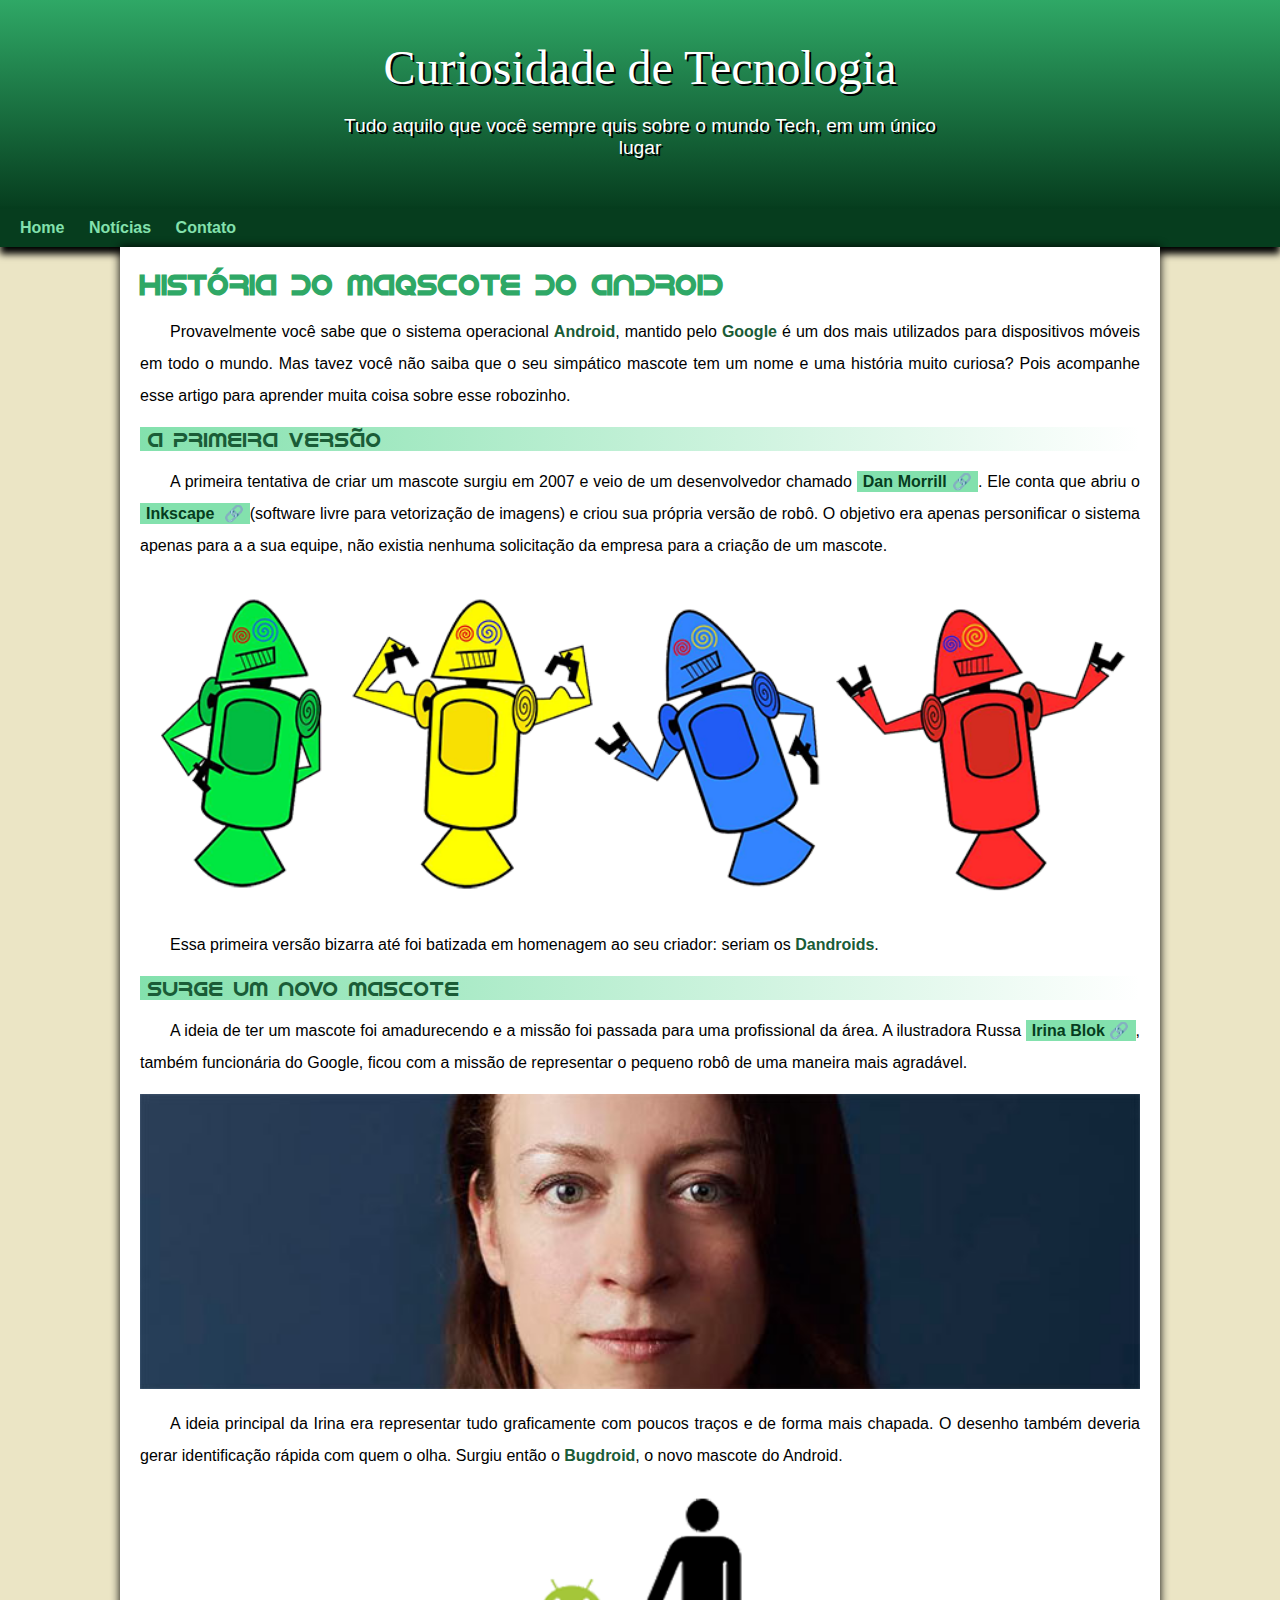
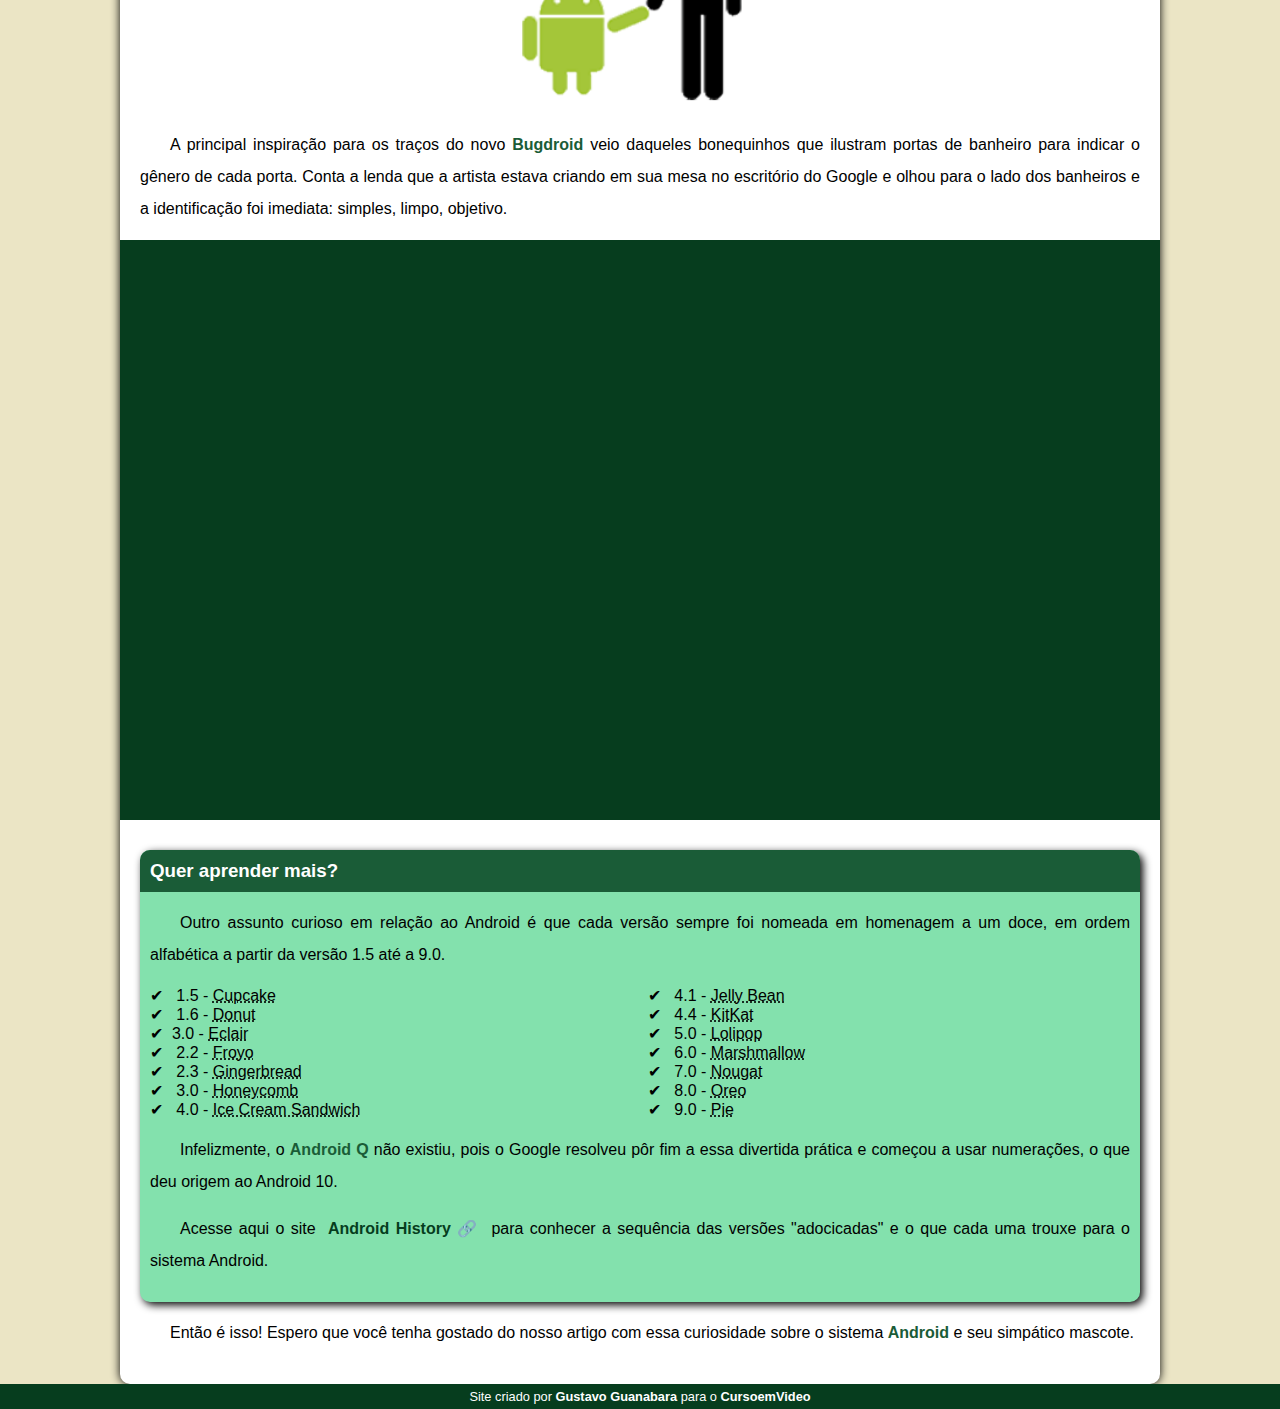
<file: index.html>
<!DOCTYPE html>
<html lang="pt-br">
<head>
    <meta charset="UTF-8">
    <meta http-equiv="X-UA-Compatible" content="IE=edge">
    <meta name="viewport" content="width=device-width, initial-scale=1.0">
    <title>Como surgiu o mascote do Android?</title>
    <link rel="shortcut icon" href="imagens/favicon.ico" type="image/x-icon">
    <link rel="stylesheet" href="estilo/style.css">
</head>
<body>
    <header>
        <h1> Curiosidade de Tecnologia</h1>
        <p>Tudo aquilo que você sempre quis sobre o mundo Tech, em um único lugar</p>
    </header>
    <nav>
       <a href="#">Home</a>
       <a href="#">Notícias</a> 
       <a href="#">Contato</a>
    </nav>
    <main>
        <article>
            <h1>História do maqscote do Android</h1>

            <p>Provavelmente você sabe que o sistema operacional <strong>Android</strong>, mantido pelo <strong>Google</strong> é um dos mais utilizados para dispositivos móveis em todo o mundo. Mas tavez você não saiba que o seu simpático mascote tem um nome e uma história muito curiosa? Pois acompanhe esse artigo para aprender muita coisa sobre esse robozinho.</p>

            <h2>
                A primeira versão
            </h2>

            <p>A primeira tentativa de criar um mascote surgiu em 2007 e veio de um desenvolvedor chamado <a href="https://androidcommunity.com/dan-morrill-shows-us-the-android-mascot-that-almost-was-20130103/" target="_blank" class="externo">Dan Morrill</a>. Ele conta que abriu o <a href="https://inkscape.org/pt-br/" target="_blank" class="externo">Inkscape </a>(software livre para vetorização de imagens) e criou sua própria versão de robô. O objetivo era apenas personificar o sistema apenas para a a sua equipe, não existia nenhuma solicitação da empresa para a criação de um mascote.</p>

            <picture>
                <source media="(max-width: 670px)" srcset="imagens/dan-droids-pq.png">
                <img src="imagens/dan-droids.png" alt="Primeiro mascote do Android">
            </picture>

            <p>Essa primeira versão bizarra até foi batizada em homenagem ao seu criador: seriam os <strong>Dandroids</strong>.</p>

            <h2>
                Surge um novo mascote
            </h2>

            <p>A ideia de ter um mascote foi amadurecendo e a missão foi passada para uma profissional da área. A ilustradora Russa <a href="https://www.irinablok.com/android" target="_blank" class="externo">Irina Blok</a>, também funcionária do Google, ficou com a missão de representar o pequeno robô de uma maneira mais agradável.</p>

            <picture>
                <source media="(max-width: 670px)" srcset="imagens/irina-blok-pq.jpg">
               <img src="imagens/irina-blok.jpg" alt="Irina Blok, criadora do Bugdroid">
            </picture>

            <p>A ideia principal da Irina era representar tudo graficamente com poucos traços e de forma mais chapada. O desenho também deveria gerar identificação rápida com quem o olha. Surgiu então o <strong>Bugdroid</strong>, o novo mascote do Android.</p>

            <img src="imagens/bugdroid.png" class="pequena" alt="Bugdroid">

            <p>A principal inspiração para os traços do novo <strong>Bugdroid</strong> veio daqueles bonequinhos que ilustram portas de banheiro para indicar o gênero de cada porta. Conta a lenda que a artista estava criando em sua mesa no escritório do Google e olhou para o lado dos banheiros e a identificação foi imediata: simples, limpo, objetivo.</p>

            <div class="video">
                <iframe width="560" height="315" src="https://www.youtube.com/embed/l2UDgpLz20M" title="YouTube video player" frameborder="0" allow="accelerometer; autoplay; clipboard-write; encrypted-media; gyroscope; picture-in-picture" allowfullscreen></iframe>
            </div>
            
            <aside>
                <h3>
                    Quer aprender mais?
                </h3>

                <p>Outro assunto curioso em relação ao Android é que cada versão sempre foi nomeada em homenagem a um doce, em ordem alfabética a partir da versão 1.5 até a 9.0.</p>

                <ul>
                    <li>
                        1.5 - <abbr title="Bolo de Copo">Cupcake</abbr>
                    </li>
                    <li>
                        1.6 - <abbr title="Rosquinha">Donut</abbr></li>
                    <li>3.0 - <abbr title="Bomba">Eclair</abbr>
                    </li>
                    <li>
                        2.2 - <abbr title="Iogurte Congelado">Froyo</abbr>
                    </li>
                    <li>
                        2.3 - <abbr title="Biscoito de Gengibre">Gingerbread</abbr>
                    </li>
                    <li>
                        3.0 - <abbr title="Favo de Mel">Honeycomb</abbr>
                    </li>
                    <li>
                        4.0 - <abbr title="Sanduiche de Sorvete">Ice Cream Sandwich</abbr>
                    </li>
                    <li>
                        4.1 - <abbr title="Jujuba">Jelly Bean</abbr>
                    </li>
                    <li>
                        4.4 - <abbr title="KitKat">KitKat</abbr>
                    </li>
                    <li>
                        5.0 - <abbr title="Pirulito">Lolipop</abbr>
                    </li>
                    <li>
                        6.0 - <abbr title="Marshmallow">Marshmallow</abbr>
                    </li>
                    <li>
                        7.0 - <abbr title="Torrone">Nougat</abbr>
                    </li>
                    <li>
                        8.0 - <abbr title="Oreo">Oreo</abbr>
                    </li>
                    <li>
                        9.0 - <abbr title="Torta">Pie</abbr>
                    </li>
                </ul>

                <p>Infelizmente, o <strong>Android Q </strong>não existiu, pois o Google resolveu pôr fim a essa divertida prática e começou a usar numerações, o que deu origem ao Android 10.</p>

                <p>Acesse aqui o site <a href="https://www.android.com/" target="_blank" class="externo">Android History</a> para conhecer a sequência das versões "adocicadas" e o que cada uma trouxe para o sistema Android.</p>
            </aside>
            <p>Então é isso! Espero que você tenha gostado do nosso artigo com essa curiosidade sobre o sistema <strong>Android</strong> e seu simpático mascote.</p>
        </article>
    </main>
    <footer>
        <p>Site criado por<a href="https://gustavoguanabara.github.io/" target="_blank"> Gustavo Guanabara</a> para o <a href="https://www.youtube.com/cursoemvideo" target="_blank">CursoemVideo</a></p>
    </footer>
</body>
</html>
</file>
<file: estilo/style.css>
@charset "UTF-8";

@import url('https://fonts.googleapis.com/css2?family=Kaushan+Script&family=Work+Sans:ital,wght@0,100;0,200;0,300;0,330;0,400;0,500;0,600;0,700;0,800;0,900;1,100;1,200;1,300;1,400;1,500;1,600;1,700;1,800;1,900&display=swap');



@font-face {
    font-family: 'Android';
    src: url('../fontes/idroid.otf') format('opentype');
    font-weight: normal;
}

 /* root é uma pseudo classe, posso trabalhar variaveis dentro dele. para usar variavel CSS temos sempre que usar (--) dois traços.*/
:root {
    --cor0: #ebe5c5;
    --cor1: #83e1ad;
    --cor2: #3ddc84;
    --cor3: #2fa866;
    --cor4: #1a5c37;
    --cor5: #063d1e;

    --fonte-padrao: Arial, Verdana, Helvetica, sans-serif;
    --fonte-destaque: 'Bebas Neue', cursive;
    --fonte-android: 'Android', cursive;
}

/* asteristico(*) é um seletor de configuração global ou seja, ele seleciona todos os elementos do html.Exemplo abaixo.*/
* { 
    margin: 0px;
    padding: 0px;
}

body {
    background-color:var(--cor0);
    font-family: var(--fonte-padrao);
}

a.externo::after { /*colocar um emoji de link em cada link externo ou seja link  que seja para fora do site*/
    content: '\00A0\1F517'; /*coloquei o elemento de link que é uma corrente e dei um espaço antes com o comando (00A0)*/ 
}

header {
   background-image: linear-gradient(to bottom, var(--cor3), var(--cor5)) ; /*colocar um degradê no cabecalho*/
    min-height: 150px; /*altura minima do cabeçalho*/
    text-align: center;  /*centralizar o texto do cabecalho*/ 
    padding-top: 40px;  /*criar uma margim no meu cabecalho*/
}

header > h1 {
    color: white;
    font-family: var(--fonte-destaque);
    font-size: 3em;
    font-weight:  normal; /*fonte normal sem negrito*/
    margin-bottom: 20px; /*colocar um espaço abaixo do titiulo do cabeçalho*/
    text-shadow: 2px 2px 0px rgb(0, 0, 0.267); /*colocando sombra no meu h1*/
}

header > p {
    font-family: var(--fonte-padrao);
    font-size: 1.2em;
    color: white;
    max-width:  600px;  /*ajusta a larguara do texto menor do cabecalho*/
    padding-right: 10px;  /*ajusta a margin direita do texto menor pra não quebrar ao diminuir*/
    padding-left: 10px;  /*ajusta a margin esquerda do texto menor pra não quebrar ao diminuir*/
    margin: auto; /*centraliza o texto menor*/
    padding-bottom: 50px;
    text-shadow: 2px 2px 0px rgba(0, 0, 0.315); /*colocando sombra no meu paragrafo menor*/
}

nav { /*configurar o meu menu*/
    background-color: var(--cor5);
    padding: 10px; /*deixar a letra mais gordinha do meu menu*/
    box-shadow: 0px 7px 7px rgb(0, 0, 0.363); /*colocar sombra no menu*/
}

nav > a {
    color: var(--cor1); /*mudou acor do meu menu*/
    padding:  10px; /*deu um espaço entre os nomes do meu menu*/
    border-radius: 5px; /*colocando uma borda quando passo o mouse em cima na animação*/
    text-decoration: none; /* tirar o sublinhado*/
    font-weight: bold; /*colocar os nomes em negrito*/
    transition-duration: .5s; /*quando passar o mouse em cima ele leva um segundo de transiação*/
}
nav > a:hover { /*colocar uma animação para mudar de cor ao passar o mouse em cima*/
    background-color: var(--cor3);
    color: var(--cor5);
}

 main {
    min-width: 300px; /*largura minima da imagem ao diminuir de tela */
    max-width: 1000px; /*largura maxima ao aumentar de tela faz com que a imagem não quebre e se ajuste   */
    margin: auto; /*centralizar a imagem no meio */
    padding: 20px; /*ajustar o texto mais a esquerda, afastando da borda direita */
    background-color: white;
    box-shadow: 0px 0px 10px black; /*colocar sombra nas laterais do meu conteúdo */
    border-bottom-left-radius: 10px; /*aredonda só o roda pé do lado esquerdo */
    border-bottom-right-radius: 10px; /*aredonda só o roda pé do lado direto*/
 }

main h1 {
    color: var(--cor3);
    font-family: var(--fonte-android);
    font-size: 1.8em;
}

main h2 {
    font-family: var(--fonte-android);
    color: var(--cor4);
    font-size: 1.3em;
    font-weight:  normal; /*fonte normal sem negrito*/
    background-image: linear-gradient(to right, var(--cor1), transparent); /*cria um degradê a esquerda */
    text-indent: 8px; /* alinha a borda a esquerda do h2*/
}
main p {
    margin: 15px 0px; /*cima, direita, baixo, esquerda, essa configuração de margim é igual a um ponteiro de relógio.*/
    text-align: justify; /*alinhar as bordas do texto tanto de um lado como do outro*/
    text-indent: 30px; /*recuo do parágrafo ou seja afasta um pouco o inicio do paragrafo */
    line-height: 2em; /*configuração de epacamento entre uma linha de parágrafo e outra*/
}
main strong {
    color: var(--cor4);
    font-weight: bold; /*deixar em negrito*/
}

main a {
    text-decoration: none; /*tirar o sublinhado*/
    font-weight: bold; /*colocar em negrito*/
    color: var(--cor5);
    background-color: var(--cor1);
    padding: 2px 6px;
}

main a:hover {
    text-decoration: underline; /*colocar o underline*/
    background-color: var(--cor4);
}

main img { /* imagem da irina blok */
    width: 100%; /* diexar a larguara da imagem em 100% ao enlarguecer a tela o diminuir */

}

main img.pequena { /* Configuar a imagem do boneco com andorid */
   max-width: 350px; /* Deixar a imgem do boneco android melhor ao se ajustar as telas*/
    display: block; /* faz com que a imagem centralize*/
    margin: auto; /* centralizar a imagem */
}

/*Para configurar o video que colocamos do youtube tivemos que fazer uma gambiarra, ou seja alguns comando que meio que estratejicos */
div.video { /*configuração de video */
    background-color:var(--cor5);
    margin: 0px -20px 30px -20px; /*serve para colar as margins do backgound-color*/ 
    padding: 20px; /*serve para da um espaco da margim do video*/
    padding-bottom: 56%; /*configuar umas barras pretas que tem ao clicar para asistir o video*/
    position: relative;

}
 div.video > iframe {
    position: absolute;
    top: 5%; /*configuração de distancia lateral de cima*/
    left: 5%; /* configuraçã de distancia lateral do lado */
    width: 90%;
    height: 90%;
   

 }

footer {
    background-color: var(--cor5);
    color: white;
    text-align: center; /* centralizar o roda pé*/
    font-size: 0.8em; /* tamanho da fonte do roda pé*/
    padding: 5px; /*ajustando o tamanho das margins do roda pe*/
}
aside {
    background-color: var(--cor1);
    padding: 10px; /*colocar uma borda no backgound-color dentro do aside*/
    border-radius: 10px; /*colocar uma borda redonda */
    box-shadow: 3px 3px 8px black; /*colocar uma sombra no backgound-color do parágrafo saiba mais */
}

aside > h3 {
    background-color: var(--cor4);
    color: white;
    padding: 10px; /*colocar margim no saiba mais*/
    margin: -10px -10px 0px -10px; /*configurar as bordas da margim para fora */
    border-radius: 10px 10px 0px 0px; /*aredonda as margens do nosso saiba mais*/
}
aside  > ul {
    list-style-type: '\2714\00A0\00A0'; /*serve para mudar os sinais em vez de ponto um da sua preferencia no caso o sinal de check, (00A0) quer dizer espaco sem quebra.*/
    list-style-position: inside; /*serve para mudar a posição da lista, ou seja coloca as bolinhas para dentro da lista*/
    columns: 2; /*serve para dividir as colunas*/
}

footer a {
    color: white;
    font-weight: bolder;
    text-decoration: none; /* colocar underline*/   
}

footer a:hover {
    text-decoration: underline; /*tirar underline*/
    color: var(--cor1);
}
</file>
